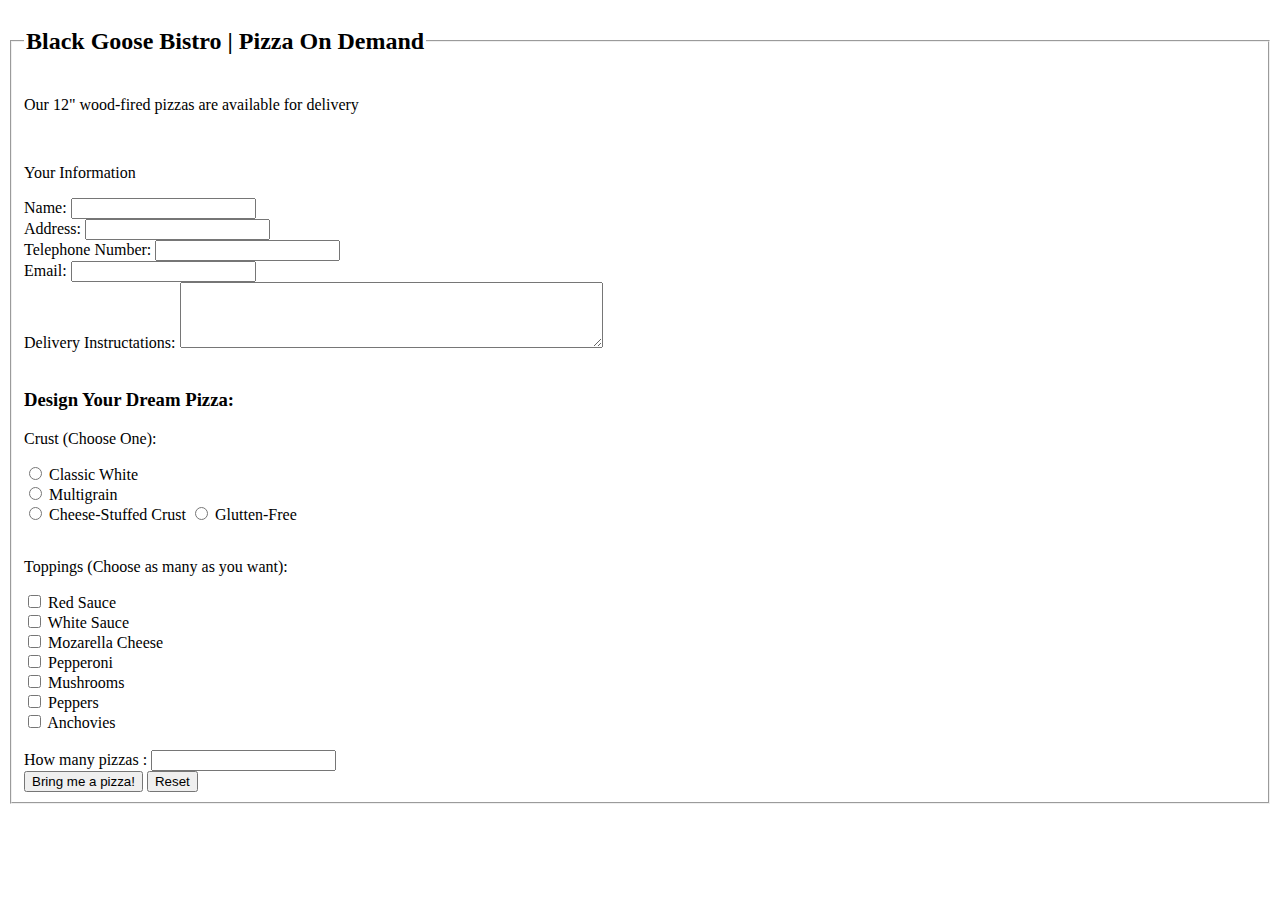
<file: praktikum 3/index.html>
<!DOCTYPE html>
<html lang="en">
<head>
    <meta charset="UTF-8">
    <meta name="viewport" content="width=device-width, initial-scale=1.0">
    <title>form pizza</title>
</head>
<body>
    <fieldset>
        <legend>
            <h2> Black Goose Bistro | Pizza On Demand</h2>
        </legend>
        <form action="tugas2.html" method="POST">
        <p>Our 12" wood-fired pizzas are available for delivery</p>

        <br>

        <p>Your Information</p>

        <label for="fname">Name:</label>
        <input type="text" id="fname">

        <br>

        <label for="address">Address:</label>
        <input type="text" id="address">

        <br>

        <label for="number">Telephone Number:</label>
        <input type="number" id="number">

        <br>

        <label for="email">Email:</label>
        <input type="email" id="email">

        <br>

        <label for="w3review">Delivery Instructations:</label>
        <textarea id="w3review" name="w3review" rows="4" cols="50"></textarea>

        <br>
        <br>

        <h3>Design Your Dream Pizza:</h3>
        <p>Crust (Choose One):</p>

        <input type="radio" id="crust1" name="crust" value="CW">
        <label for="crust1">Classic White</label><br>

        <input type="radio" id="crust2" name="crust" value="MG">
        <label for="crust2">Multigrain</label><br>

        <input type="radio" id="crust3" name="crust" value="CSC">
        <label for="crust3">Cheese-Stuffed Crust</label>

        <input type="radio" id="crust4" name="crust" value="GF">
        <label for="crust4">Glutten-Free</label><br>

        <br>

        <p>Toppings (Choose as many as you want):</p>

        <input type="checkbox" id="vehicle1" name="vehicle1" value="">
        <label for="redsauce"> Red Sauce</label><br>

        <input type="checkbox" id="vehicle2" name="vehicle2" value="Car">
        <label for="whitesauce"> White Sauce</label><br>

        <input type="checkbox" id="vehicle3" name="vehicle3" value="Boat">
        <label for="mcheese"> Mozarella Cheese</label><br>

        <input type="checkbox" id="vehicle4" name="vehicle4" value="Boat">
        <label for="Pepperoni"> Pepperoni</label><br>

        <input type="checkbox" id="vehicle4" name="vehicle4" value="Boat">
        <label for="mushrooms"> Mushrooms</label><br>

        <input type="checkbox" id="vehicle5" name="vehicle5" value="Boat">
        <label for="peppers"> Peppers</label><br>

        <input type="checkbox" id="vehicle6" name="vehicle6" value="Boat">
        <label for="anchovies"> Anchovies</label><br>

        <br>

        How many pizzas : <input type="number">

        <br>

        <input type="submit" value="Bring me a pizza!">
        <input type="reset">

    </form>

    </fieldset>

    
</body>
</html>
</file>
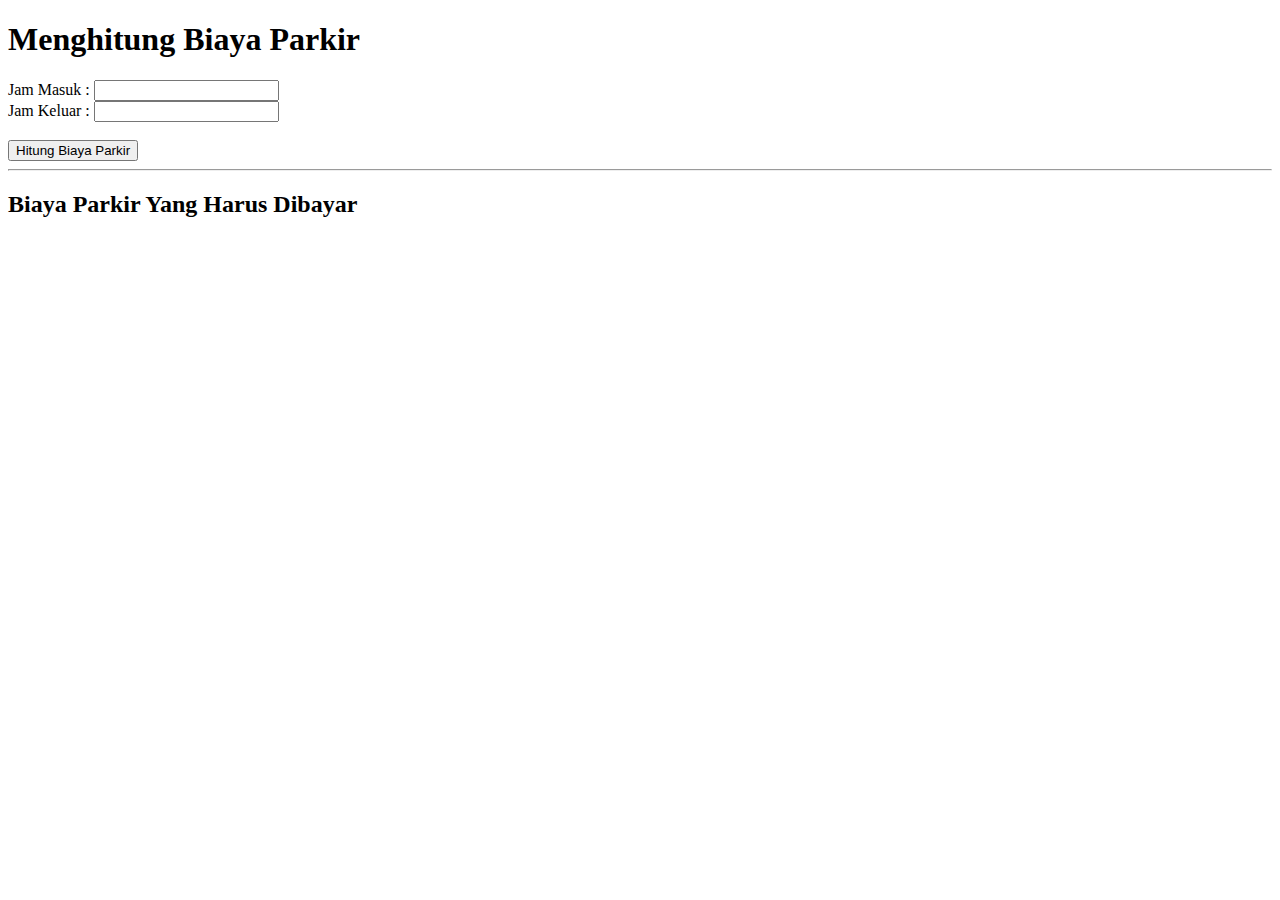
<file: praktikum11/index.html>
<!DOCTYPE html>
<html lang="en">
<head>
    <meta charset="UTF-8">
    <meta name="viewport" content="width=device-width, initial-scale=1.0">
    <title>Hitung Parkir</title>
    <script>
    function hitung_biaya(){
        const per2jam = 3000;
        const sejam = 1000;

        let masuk = document.getElementById("in").value;
        let keluar = document.getElementById("out").value;
        let selisih = keluar - masuk;
        let biaya = 0;

        if( selisih <= 2){
            biaya = per2jam;
        }
        else{
            jam_tambahan = selisih - 2;
            biaya = per2jam + (sejam*jam_tambahan);
        }

        let _hasil = document.getElementById("hasil");
        _hasil.innerHTML = biaya;
        } 
    </script>
</head>
<body>
    <h1> Menghitung Biaya Parkir</h1>
    Jam Masuk : 
    <input type="number" id="in">
    <br>
     Jam Keluar :
     <input type="number" id="out">
     <br><br>
     <button onclick="hitung_biaya()">Hitung Biaya Parkir</button>
     <br><hr>
     <h2>Biaya Parkir Yang Harus Dibayar</h2>
     <span id="hasil"></span>
</body>
</html>
</file>
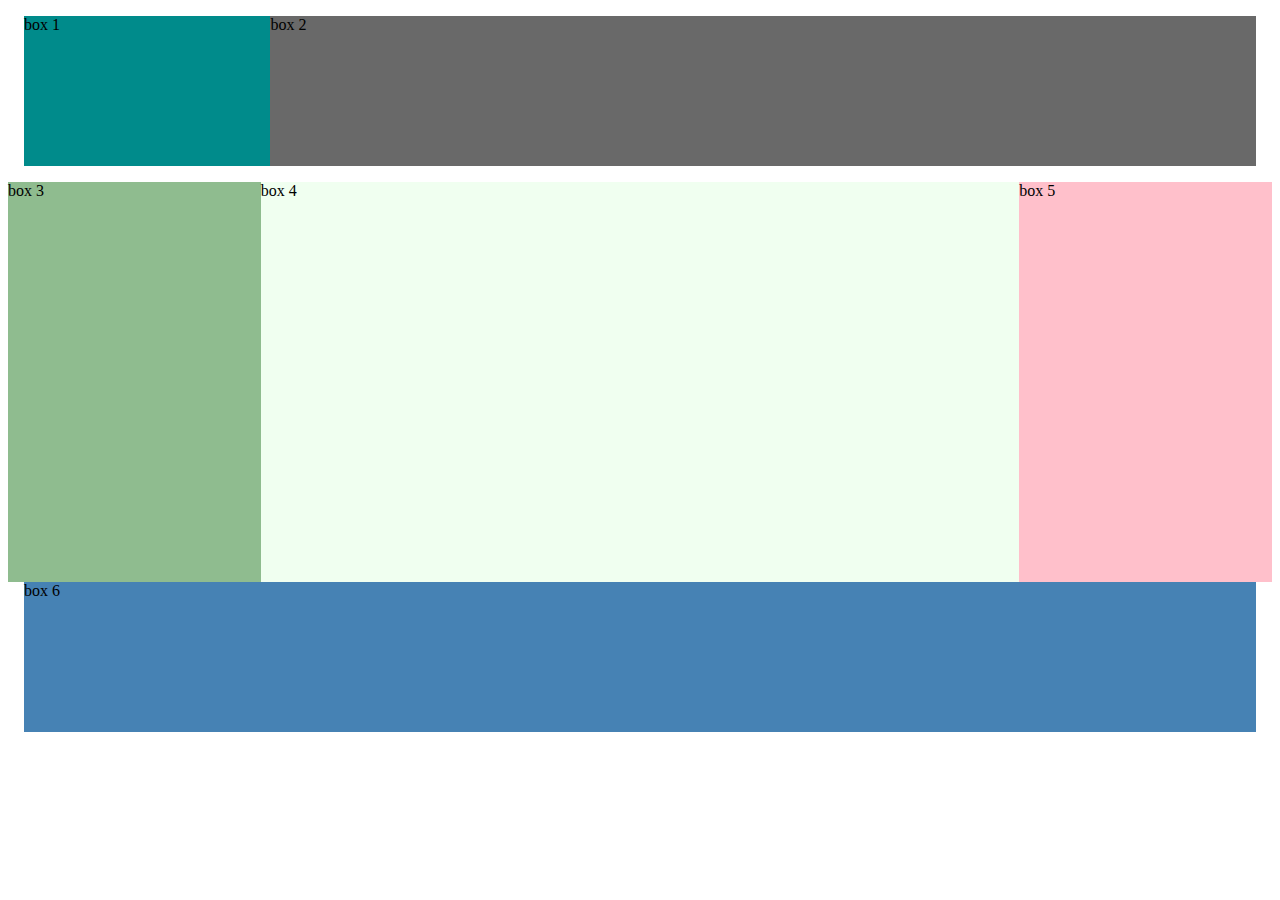
<file: praktikum7/index.html>
<!DOCTYPE html>
<html lang="en">
<head>
    <meta charset="UTF-8">
    <meta name="viewport" content="width=device-width, initial-scale=1.0">
    <title>Document</title>
    <style>
        header{
            background-color: azure;
            height: 150px;
            margin: 1em;
        }

        .main{
            background-color: bisque
            margin:1em;
        }

        footer{
            height:150px;
            margin:1em;
        }

        .box1{
            background-color: darkcyan;
            float:left;
            width:20%;
            height: 150px;
        }

        .box2{
            background-color: dimgray;
            float:left;
            width:80%;
            height:150px;
        }

        .box3{
            background-color: darkseagreen;
            float:left;
            width:20%;
            height:400px;
        }

        .box4{
            background-color: honeydew;
            float:left;
            width:60%;
            height:400px;

        }

        .box5{
            background-color: pink;
            float:left;
            width:20%;
            height:400px;
        }

        .box6{
            background-color: steelblue;
            float:left;
            width:100%;
            height:150px;
        }


    </style>
</head>
<body>
    <header>
        <div class="box1">
            box 1

        </div>
        <div class="box2">
            box 2
        </div>
        
    </header>

    <div class="main">
        <div class="box3">
            box 3
        </div>

        <div class="box4">
            box 4
        </div>

        <div class="box5">
            box 5
        </div>
    </div>

    <footer>
        <div class="box6">
            box 6
        </div>
    </footer>
    
</body>
</html>
</file>
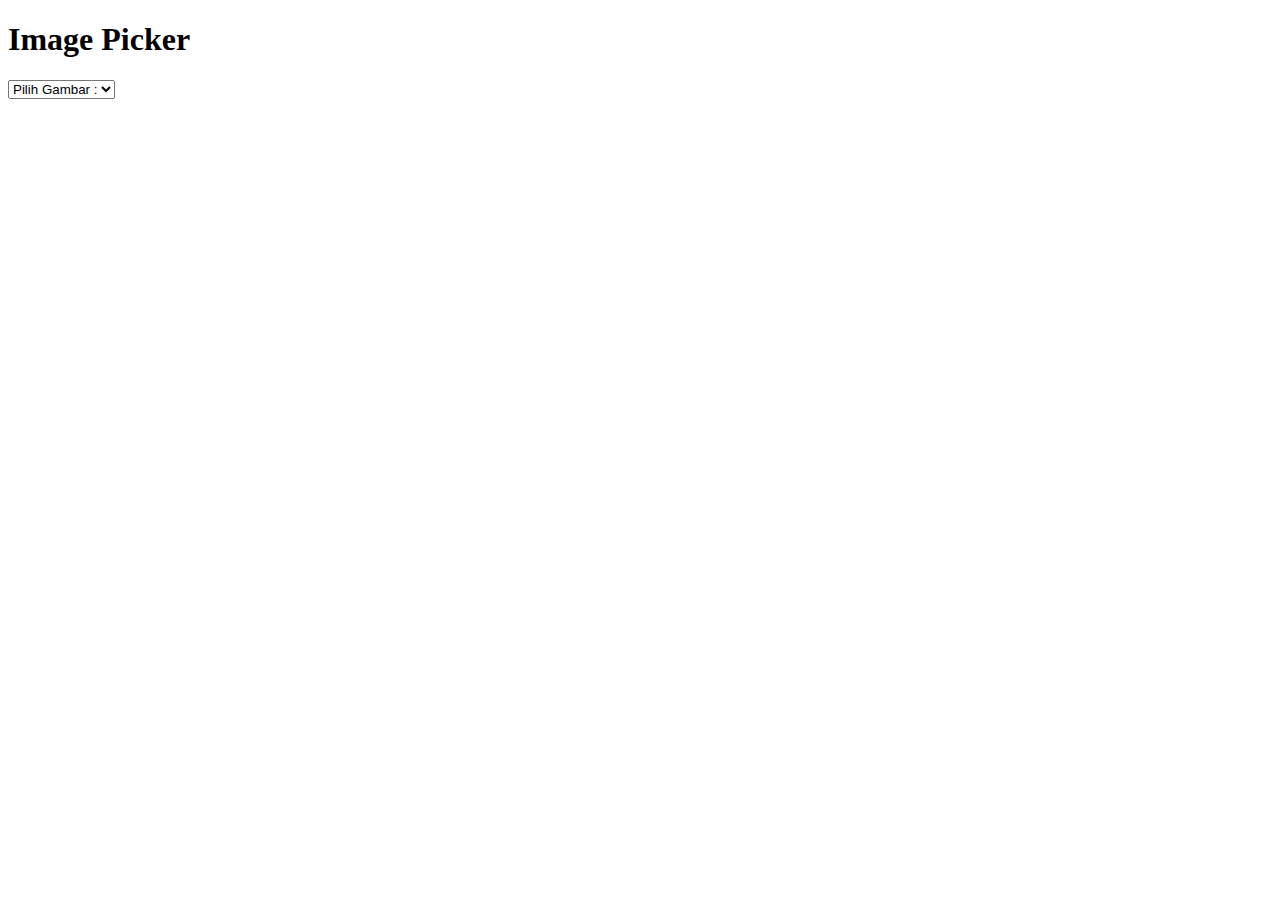
<file: praktikum12/imange-picker/index.html>
<!DOCTYPE html>
<html lang="en">
<head>
    <meta charset="UTF-8">
    <meta name="viewport" content="width=device-width, initial-scale=1.0">
    <title>Document</title>
    <script>

function image_picker(){
            const daftar_gambar = ["burung.jpg", "kelinci.png", "kucing.png"];
            let pilihan = document.getElementById("option").value;

            if( pilihan == "burung"){
                let select = daftar_gambar[0];
                document.getElementById("gambar").src = `image/${select}`;
            }

            if( pilihan == "kelinci"){
                let select = daftar_gambar[1];
                document.getElementById("gambar").src = `image/${select}`;
            }

            if( pilihan == "kucing"){
                let select = daftar_gambar[2];
                document.getElementById("gambar").src = `image/${select}`;
            }
        }

    </script>
</head>
<body>
    <h1>Image Picker</h1>

    <select name="" id="option" onchange="image_picker()">
        <option value=""> Pilih Gambar :</option>
        <option value="burung"> Burung </option>
        <option value="kelinci"> Kelinci </option>
        <option value="kucing"> Kucing </option>
    </select>

    <div class="container">
        <img id="gambar" width="500px">
    </div>
</body>
</html>
</file>
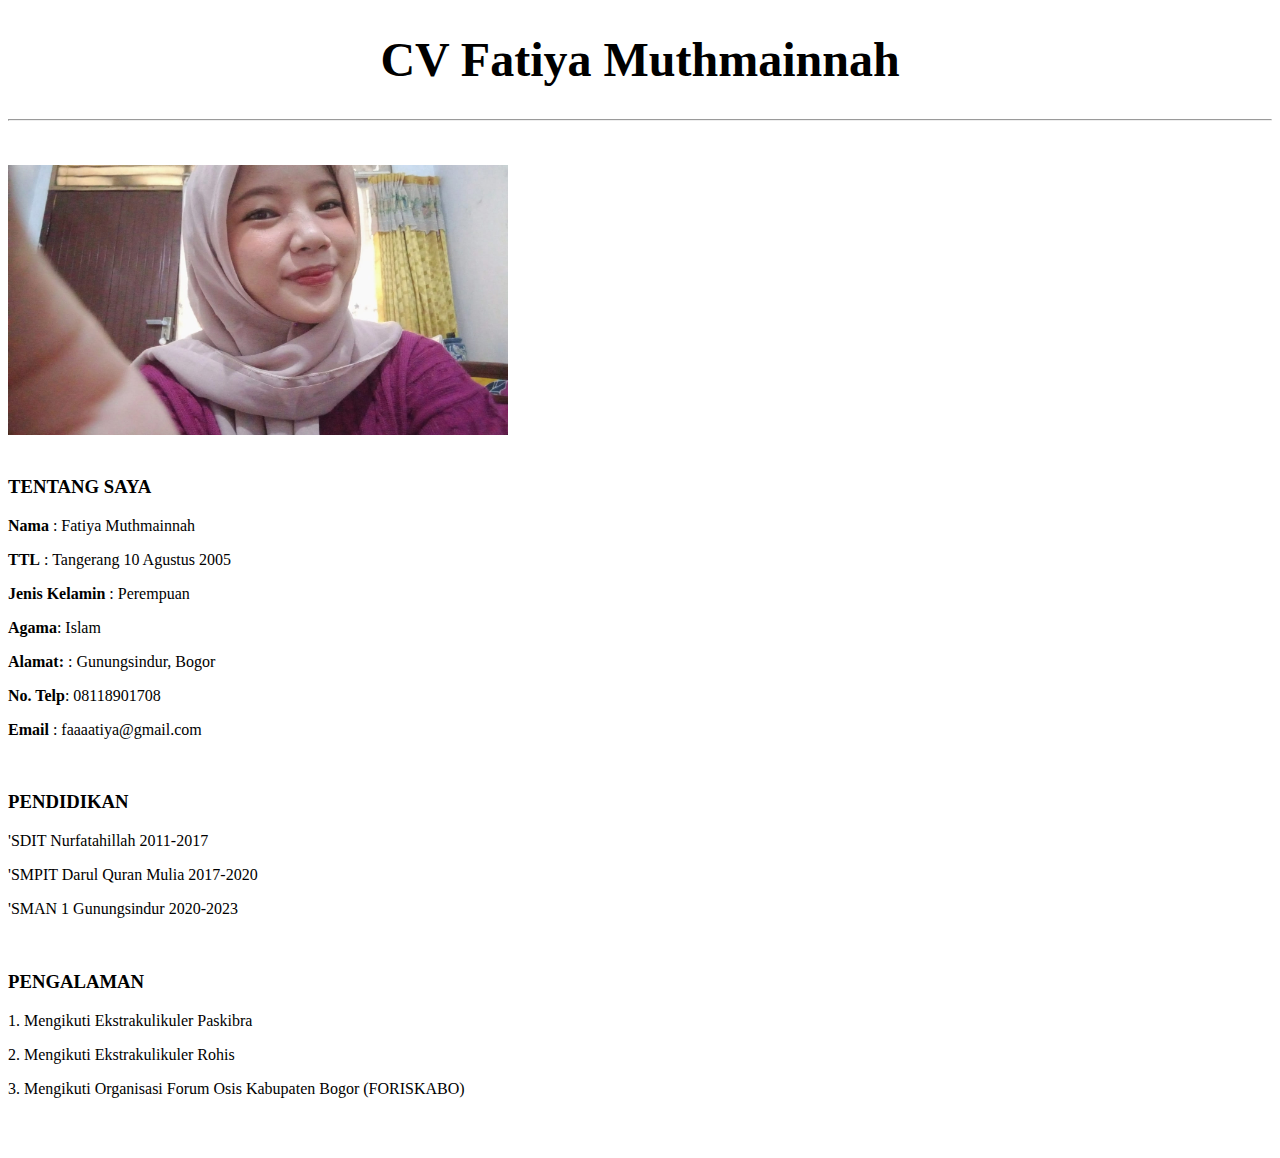
<file: fatiya/cv.html>
<!DOCTYPE html>
<html lang="en">
<head>
    <meta charset="UTF-8">
    <meta name="viewport" content="width=device-width, initial-scale=1.0">
    <title> CV Fatiya Muthmainnah</title> <h1 style="font-size:300%;"> <center>CV Fatiya Muthmainnah</center></h1>
    <p style="font-size:160%;"></p>
    <hr></hr>
    <br>
    <br>
</head>
<img src="Image.jpg" alt="foto fatiya" style="width:500px;height:270px;px;"

<body>
   <br>
   <br>
    <p><h3> TENTANG SAYA</h3></p>
    <p><b> Nama</b> : Fatiya Muthmainnah </p>
    <p><b>TTL</b> : Tangerang 10 Agustus 2005</p>
    <p><b>Jenis Kelamin</b> : Perempuan</p>
    <p><b>Agama</b>: Islam</p>
    <p><b>Alamat:</b> : Gunungsindur, Bogor</p>
    <p><b>No. Telp</b>: 08118901708
        <p><b>Email</b> : faaaatiya@gmail.com</p>

 <br>
 <p> <h3>PENDIDIKAN</h3></p>   
 <P>'SDIT Nurfatahillah 2011-2017</P>
 <p>'SMPIT Darul Quran Mulia 2017-2020</p>
 <p>'SMAN 1 Gunungsindur 2020-2023</p>

 <br>
 <p><h3>PENGALAMAN</h3></p>
     <P> 1. Mengikuti Ekstrakulikuler Paskibra </P>
     <p> 2. Mengikuti Ekstrakulikuler Rohis</p>
     <p> 3. Mengikuti Organisasi Forum Osis Kabupaten Bogor (FORISKABO) </p>
 <br> 
 <br> 
</body>

</html>
</file>
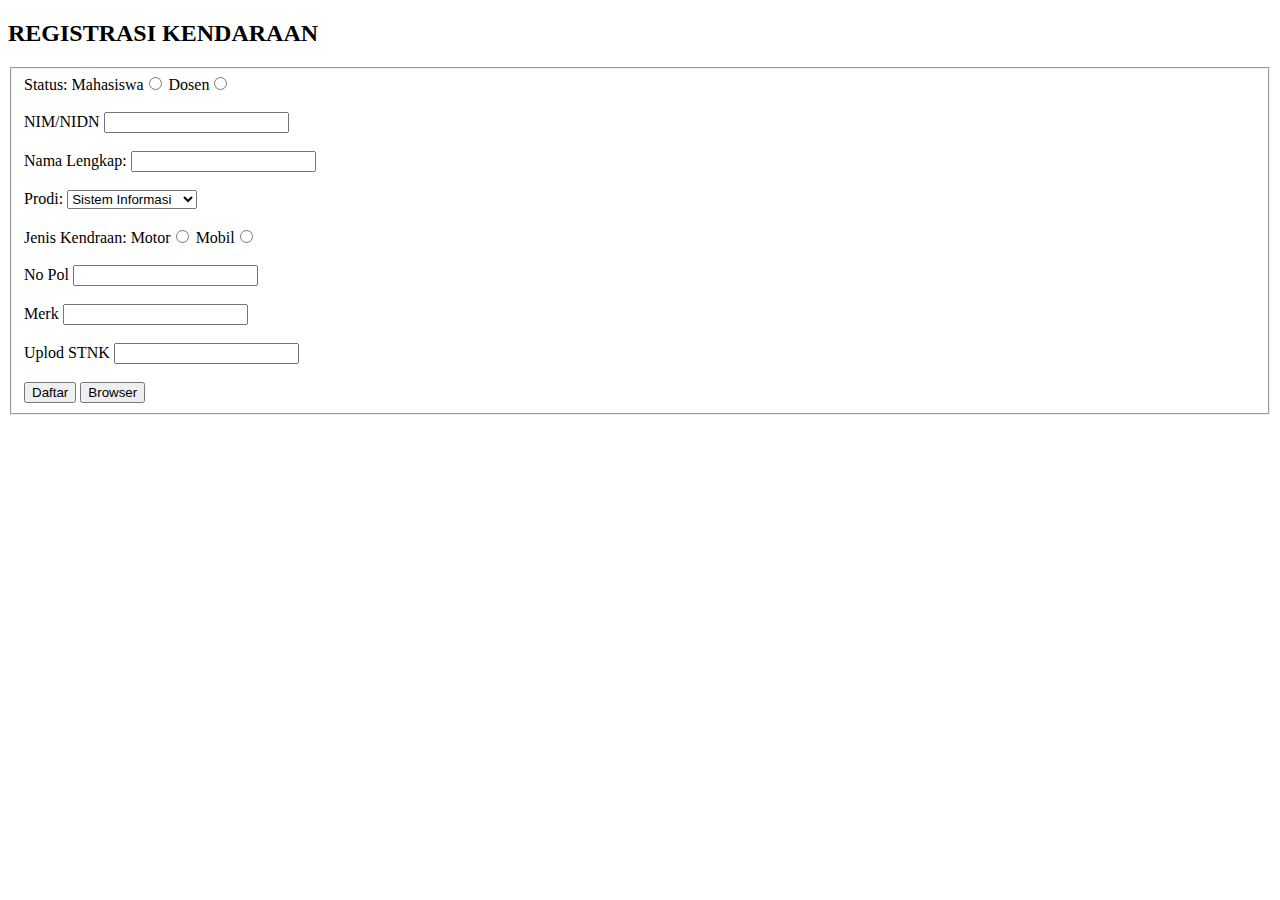
<file: fatiya_muthmainnah_0110123142_UTSFORM12/ujian.html>
<!DOCTYPE html>
<html lang="en">
<head>
    <meta charset="UTF-8">
    <meta name="viewport" content="width=device-width, initial-scale=1.0">
    <title>Document</title>
</head>
<h2>REGISTRASI KENDARAAN</h2>
<fieldset>
<body>
    <div class="form-container">
        <form method="post" action="">
            <tr>
                Status: <td class="tm">Mahasiswa<input type="radio"></td>
                <td class="tm">Dosen<input type="radio"></td>
            </tr>
            <br>

            <br>

            <div class="form-group">
                <label for="nim">NIM/NIDN</label>
                <input type="text" id="nim" name="nim/nidn">
            </div>

            <br>

            <div class="form-group">
                <label for="nama">Nama Lengkap:</label>
                <input type="text" id="nama" name="nama">
            </div>

            <br>

            <div class="form-group">
                <label for="Prodi">Prodi:</label>
                <select name="prodi" id="prodi">
                    <option value="Aktif">Sistem Informasi</option>
                    <option value="Tidak Aktif">Teknik Informatika</option>
                    <option value="Tidak Aktif">Bisnis Digital</option>
                </select>
            </div>

            <br>

            <tr>
                Jenis Kendraan: <td class="tm">Motor<input type="radio"></td>
                <td class="tm">Mobil<input type="radio"></td>
            </tr>
            <br>
            <br>

            <div class="form-group">
                <label for="nopol">No Pol</label>
                <input type="nopol" id="nopol" name="nopol">
            </div>

            <br>

            <div class="form-group">
                <label for="merk">Merk</label>
                <input type="merk" id="merk" name="merk">
            </div>

            <br>

            <div class="form-group">
                <label for="uplod">Uplod STNK</label>
                <input type="uplod" id="uplod" name="uplod">
            </div>

            <br>

            <div class="form-group">
                <div class="button-container">
                    <button type="daftar">Daftar</button>
                    <button type="browser"> Browser</button>
                </div>
            </div>
        </form>
    </div>
</fieldset>
</body>
</html>
</file>
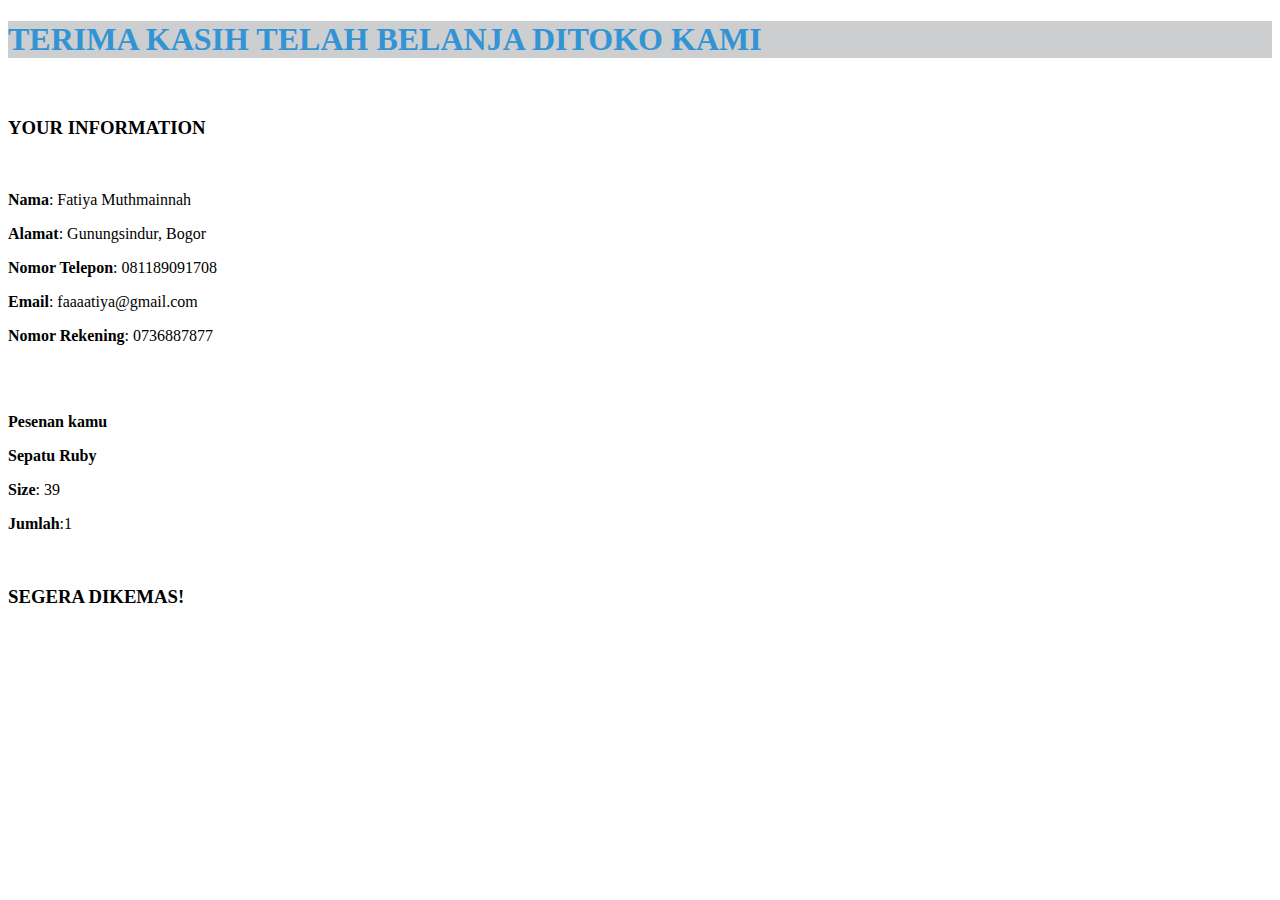
<file: praktikum 3/hasil.html>
<!DOCTYPE html>
<html lang="en">
<head>
    <meta charset="UTF-8">
    <meta name="viewport" content="width=device-width, initial-scale=1.0">
    <title>Hail pembelian</title> 
</head>
<body>
    <h1 style="color:rgb(50, 148, 213);background-color:rgb(204, 206, 208);"> TERIMA KASIH TELAH BELANJA DITOKO KAMI</h1>
    <br>
    <p><b><h3>YOUR INFORMATION</h3></b></p>
    <br>
    <p><b>Nama</b>: Fatiya Muthmainnah</p>
    <p><b>Alamat</b>: Gunungsindur, Bogor</p>
    <p><b>Nomor Telepon</b>: 081189091708</p>
    <p><b>Email</b>: faaaatiya@gmail.com</p>
    <p><b>Nomor Rekening</b>: 0736887877</p>
    <br>
    <br>
    <p><b>Pesenan kamu</b></p>
    <p><b>Sepatu Ruby</b></p>
    <p><b>Size</b>: 39</p>
    <p><b>Jumlah</b>:1</p>
    <br>
    <h3>SEGERA DIKEMAS!</h3>

    <tr></tr>

</body>
</html>
</file>
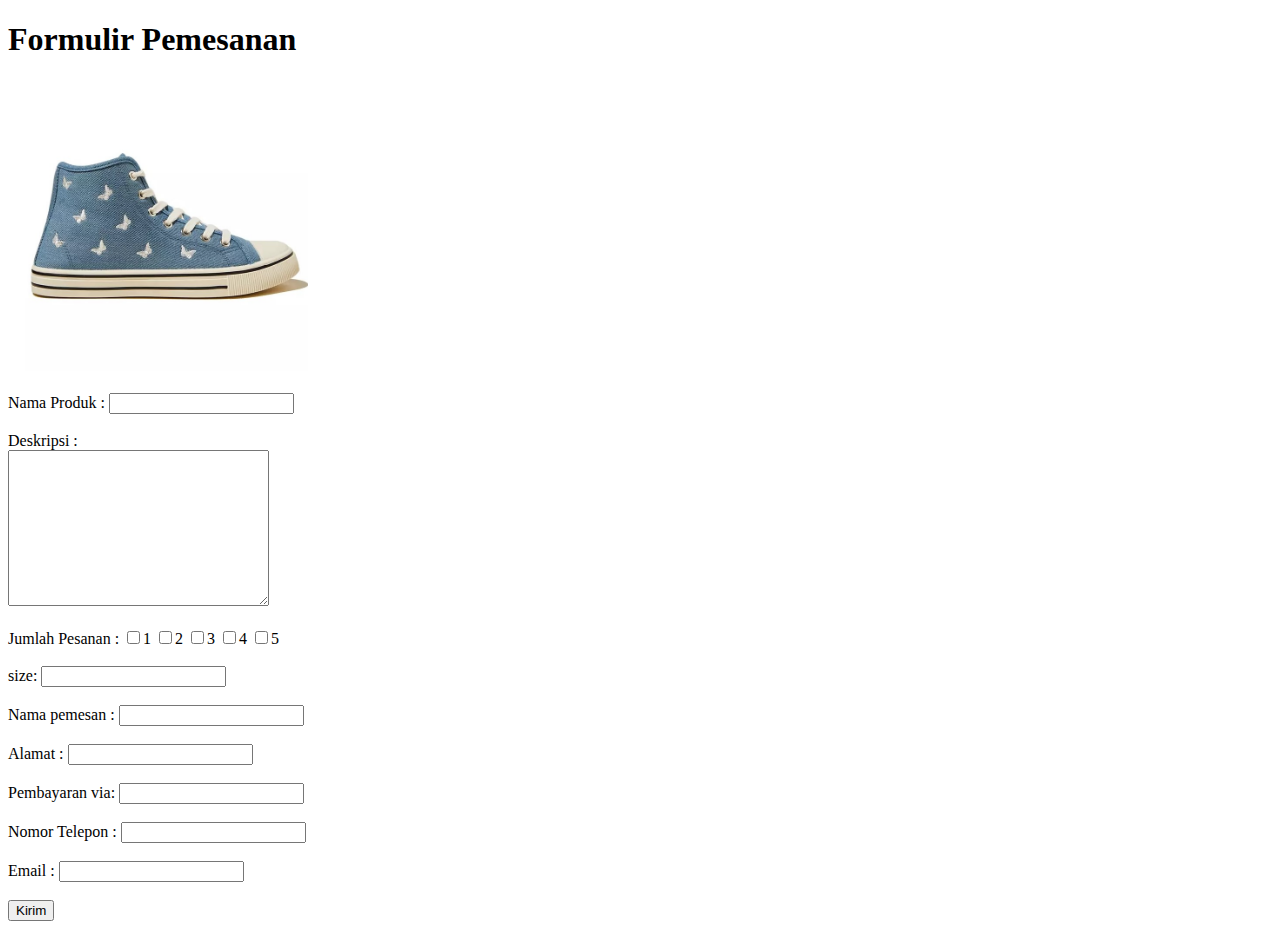
<file: praktikum 3/pesanbarang.html>
<!DOCTYPE html>
<html lang="en">
<head>
    <meta charset="UTF-8">
    <meta name="viewport" content="width=device-width, initial-scale=1.0">
    <title>Form Pemesanan</title>
</head>

<body>
    <h1>Formulir Pemesanan</h1>
    <form action="hasil.html">
        <img src="sepatu ruby.jpg" alt="" width="300">
    <br>
    <br>

    
    <label for="nama">Nama Produk :</label>
    <input type="text">
    <br>
    <br>

    <label for="Deskripsi">Deskripsi :</label>
    <br>
    <textarea cols="30" rows="10"></textarea>
    <br>
    <br>

    <label for="jumlah">Jumlah Pesanan :</label>
    <input type="checkbox" />1
    <input type="checkbox" />2
    <input type="checkbox" />3
    <input type="checkbox" />4
    <input type="checkbox" />5
    <br>
    <br>
    <label for="size">size:</label>
        <input type="size" id="size">
    <br>
    <br>
    <label for="nmpesenan">Nama pemesan :</label>
    <input type="nmpesenan">
    <br>
    <br>

    <label for="alamat">Alamat :</label>
    <input type="alamat">
    <br>
    <br>

    <label for="pvia">Pembayaran via:</label>
    <input type="pvia">

    <br>
    <br>

    <label for="notlp">Nomor Telepon :</label>
    <input type="number">

    <br>
    <br>

    <label for="email">Email :</label>
    <input type="email">

    <br>
    <br>

    <input type="submit" value="Kirim">
    </form>
</body>
</html>
</file>
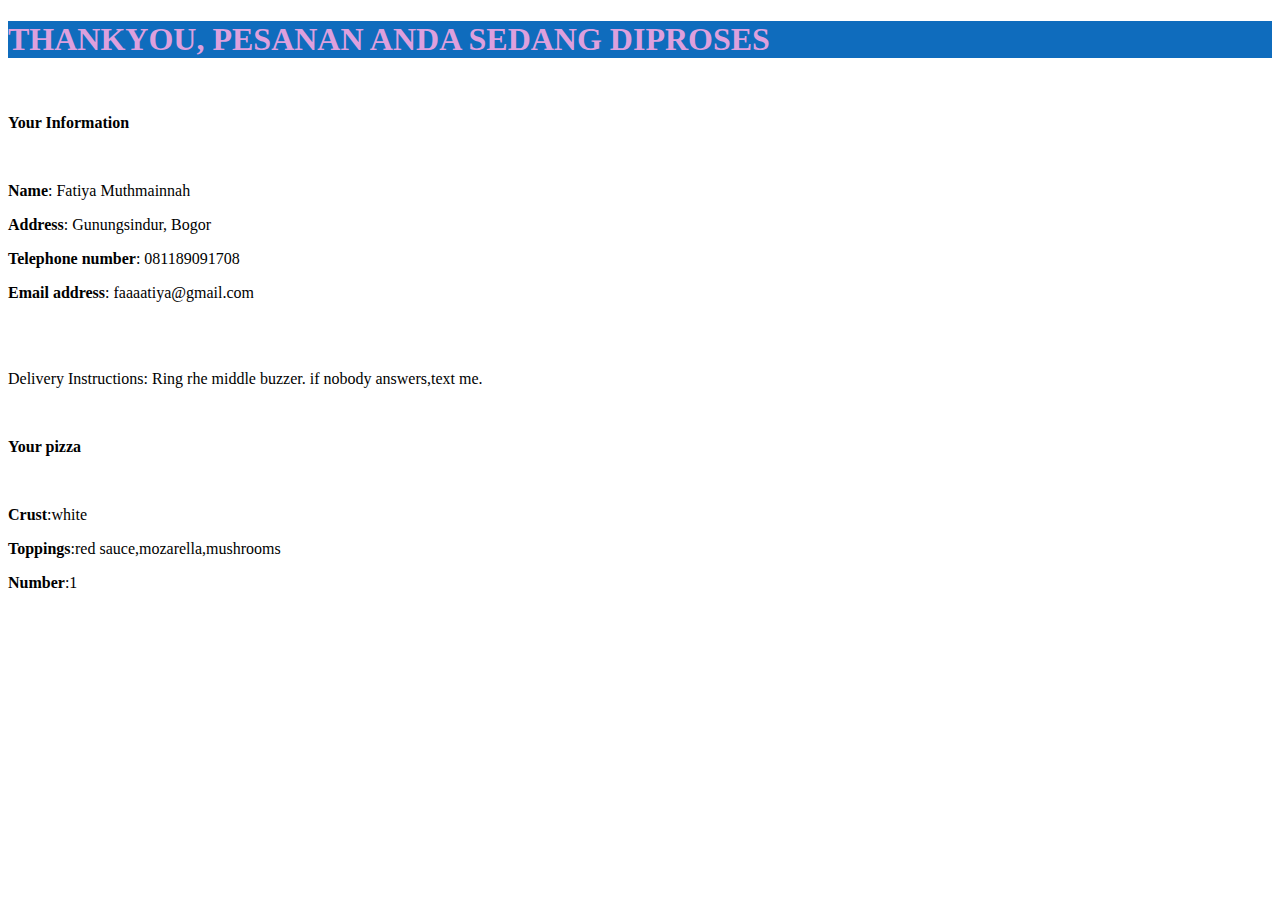
<file: praktikum 3/tugas2.html>
<!DOCTYPE html>
<html lang="en">
<head>
    <meta charset="UTF-8">
    <meta name="viewport" content="width=device-width, initial-scale=1.0">
    <title>Hasil</title>
</head>
<body>
    <h1 style="color:plum;background-color:rgb(15, 108, 189);"> THANKYOU, PESANAN ANDA SEDANG DIPROSES</h1>
    <br>
    <p><b>Your Information</b></p>
    <br>
    <p><b>Name</b>: Fatiya Muthmainnah</p>
    <p><b>Address</b>: Gunungsindur, Bogor</p>
    <p><b>Telephone number</b>: 081189091708</p>
    <p><b>Email address</b>: faaaatiya@gmail.com</p>
    <br>
    <br>
    <p>Delivery Instructions: Ring rhe middle buzzer. if nobody answers,text me.</p>
    <br>
    <p><b>Your pizza</b></p>
    <br>
    <p><b>Crust</b>:white</p>
    <p><b>Toppings</b>:red sauce,mozarella,mushrooms</p>
    <p><b>Number</b>:1</p>

    <tr></tr>

</body> 
</html>
</file>
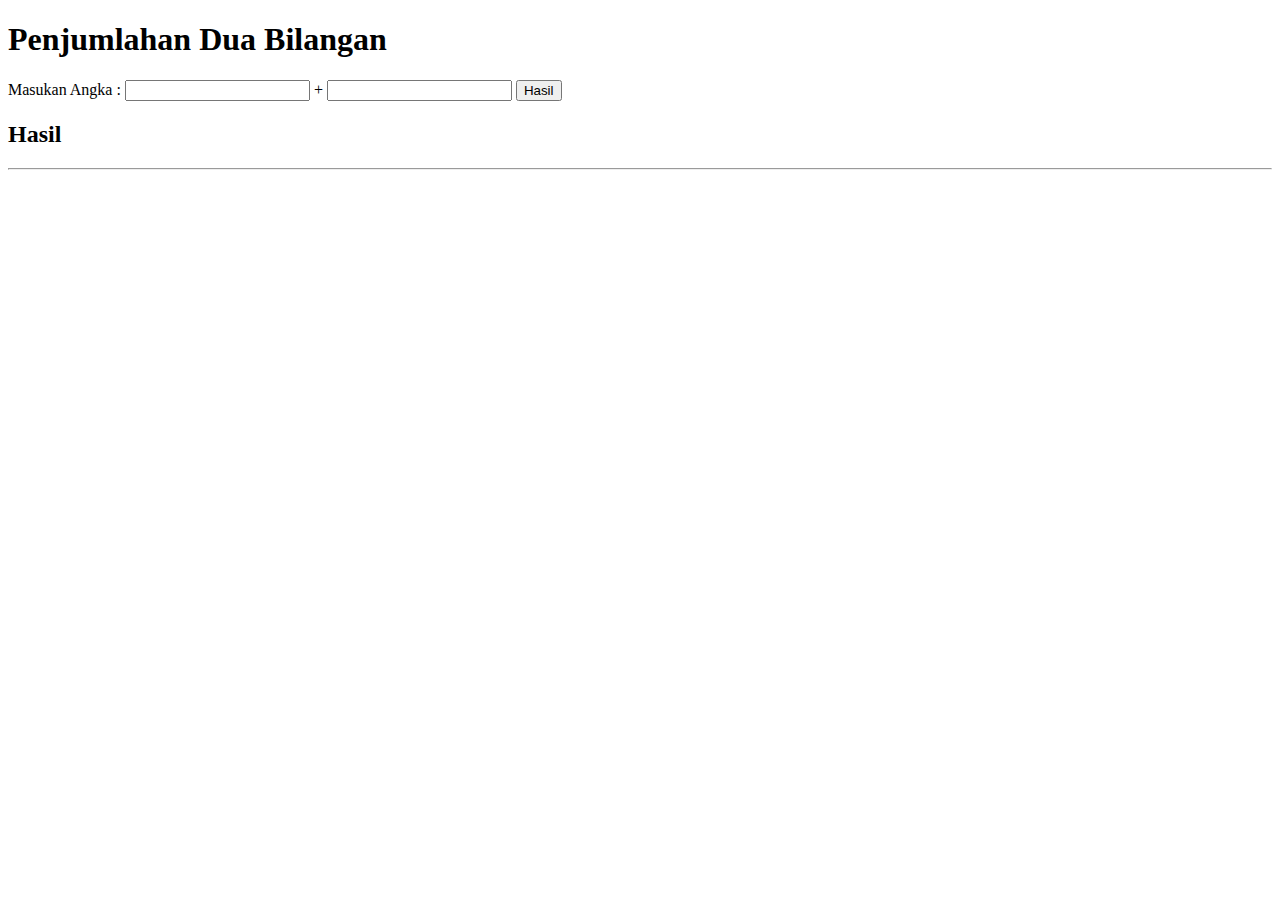
<file: praktikum11/jumlah.html>
<!DOCTYPE html>
<html lang="en">
<head>
    <meta charset="UTF-8">
    <meta name="viewport" content="width=device-width, initial-scale=1.0">
    <title>Document</title>
    <script>
        
        function jumlah(){
            let Angka1 = document. getElementById("angka1").value ;
            let Angka2 = document. getElementById("angka2").value ;
            console.log(   parseInt(angka1) + parseInt(angka2)   );

            let area_hasil = document. getElementById("hasil");
            area_hasil.innerHTML = parseInt(Angka1) + parseInt(Angka2);
        }

    </script>
</head>
<body>
    <h1>Penjumlahan Dua Bilangan</h1>
    Masukan Angka :

    <input type="number" value="" id="angka1">

    +

    <input type="number" value="" id="angka2">

    <button onclick="jumlah()">Hasil</button>

    <br>

    <h2>Hasil</h2>
    <span id="hasil"></span>
    <hr>
</body>
</html>
</file>
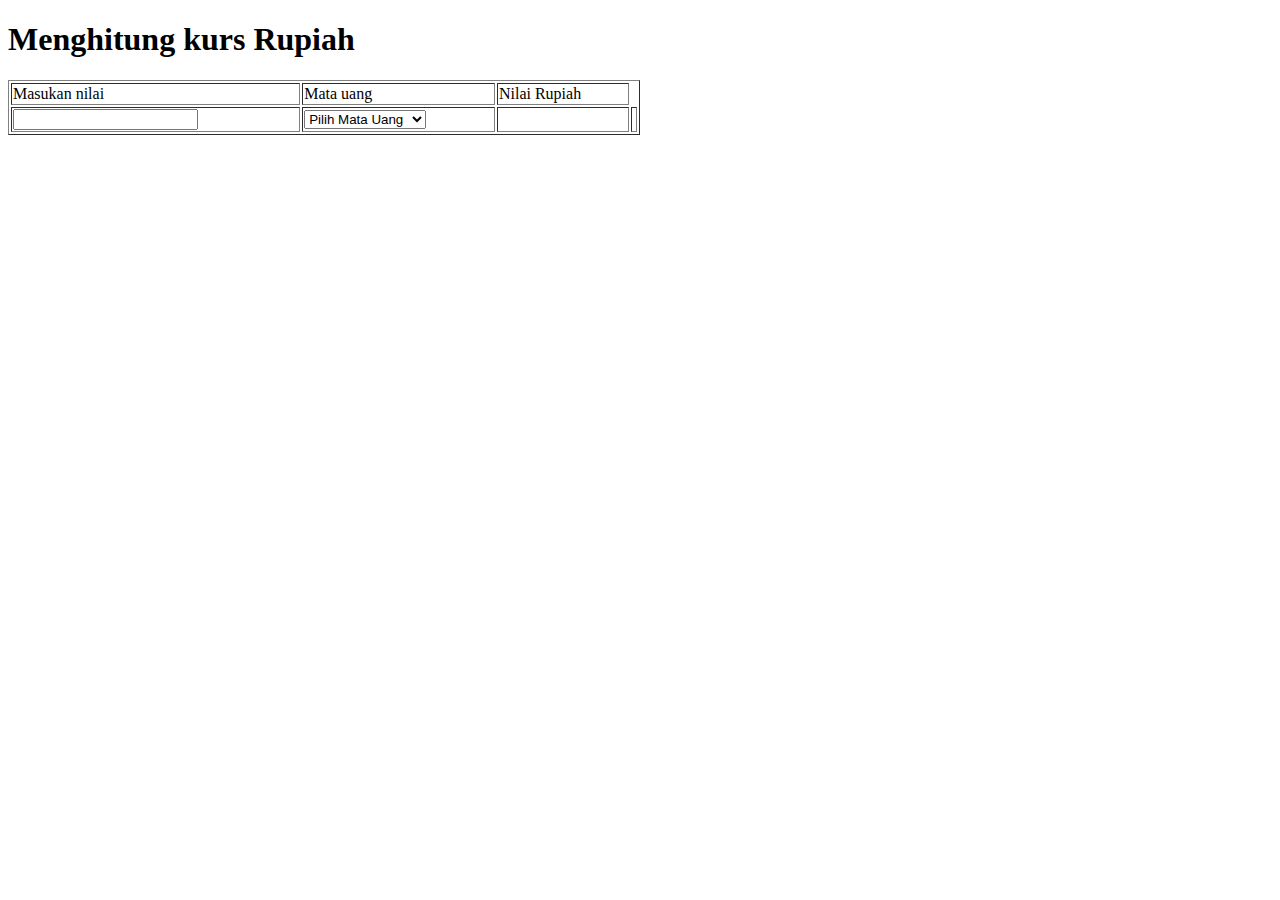
<file: praktikum11/rupiah.html>
<!DOCTYPE html>
<html lang="en">
<head>
    <meta charset="UTF-8">
    <meta name="viewport" content="width=device-width, initial-scale=1.0">
    <title>Document</title>
</head>
<script>
    function kalkulator(){
        let input = document.getElementById("inputan").value;
        let mata_uang = document.getElementById("matauang").value;

        let area_hasil = document.getElementById("hasil");
        area_hasil.innerHTML = input * mata_uang
    }
</script>
<body>
    <h1>Menghitung kurs Rupiah</h1> 

    <table style="width: 50%;" border="1">
     <tr>
         <td>Masukan nilai</td>
         <td>Mata uang</td>
         <td>Nilai Rupiah</td>
     </tr>
 
     <tr>
         <td>
             <input type="number" id="inputan" onchange="kalkulator()">
         </td>
         <td>
             <select name="" id="matauang" onchange="kalkulator()">
                 <option value=""> Pilih Mata Uang</option>
                 <option value="14650">Dollar US</option>
                 <option value="9999">Dollar Singapure</option>
                 <option value="16816">Euro</option>
                 <option value="3329">Ringgit</option>
             </select>
         </td>
         <td>
             <p id="hasil"></p>
         <td>  

</body>
</html>
</file>
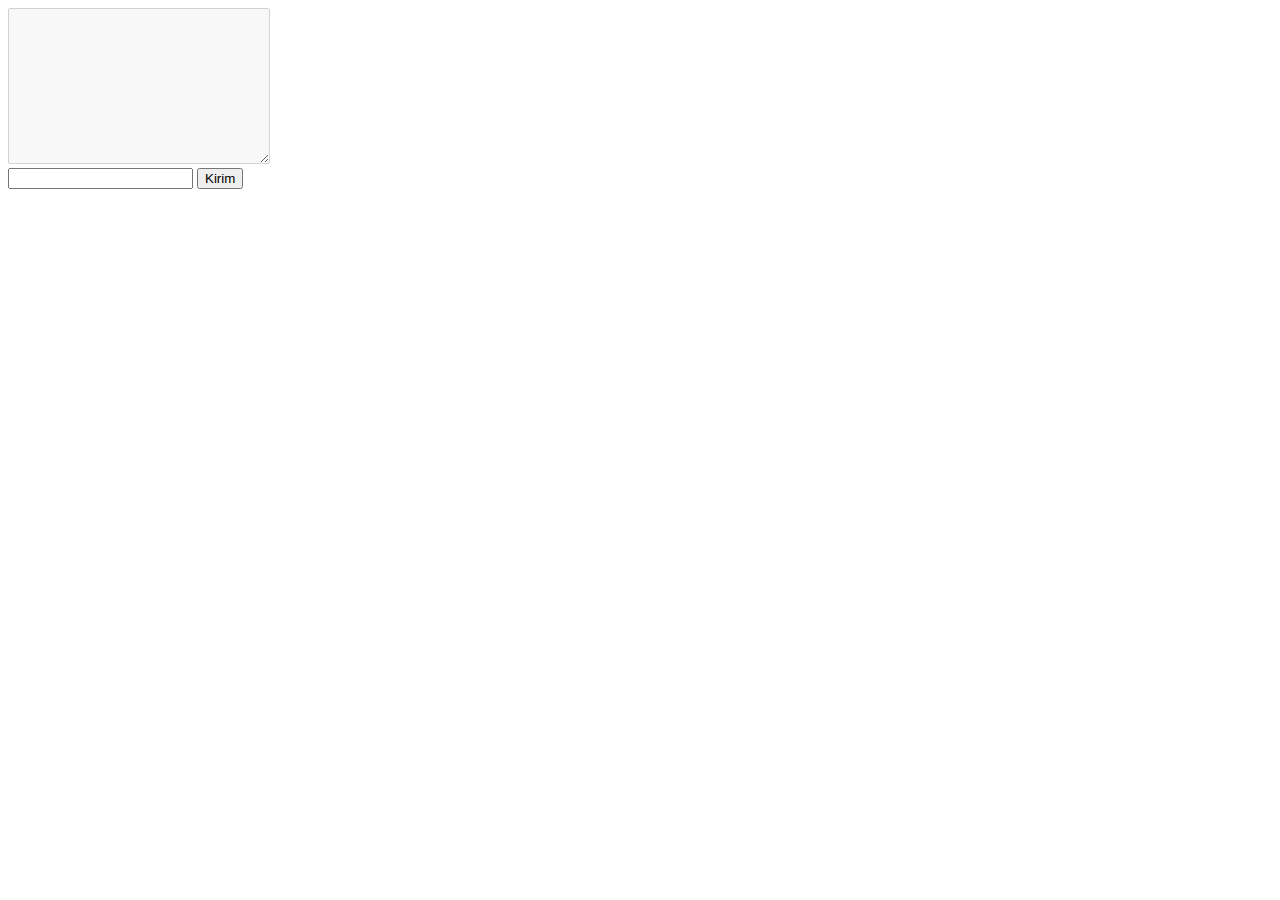
<file: praktikum12/chat.html>
<!DOCTYPE html>
<html lang="en">
<head>
    <meta charset="UTF-8">
    <meta name="viewport" content="width=device-width, initial-scale=1.0">
    <title>ChatBox</title>
</head>
<body>
    <textarea name="tampil" class="tampil" cols="30" rows="10" disabled></textarea>
    <br>
    <input type="text" class="input">
    <button class="kirim" onclick="chat()">Kirim</button>
</body>
<script>
    var input = document.querySelector(".input");
    var tampil = document.querySelector(".tampil");
    
    function chat(){
        tampil.innerHTML = tampil.innerHTML + "Pesan : " + input.value + "\n"; input.value="";
    }
</script>
</html>
</file>
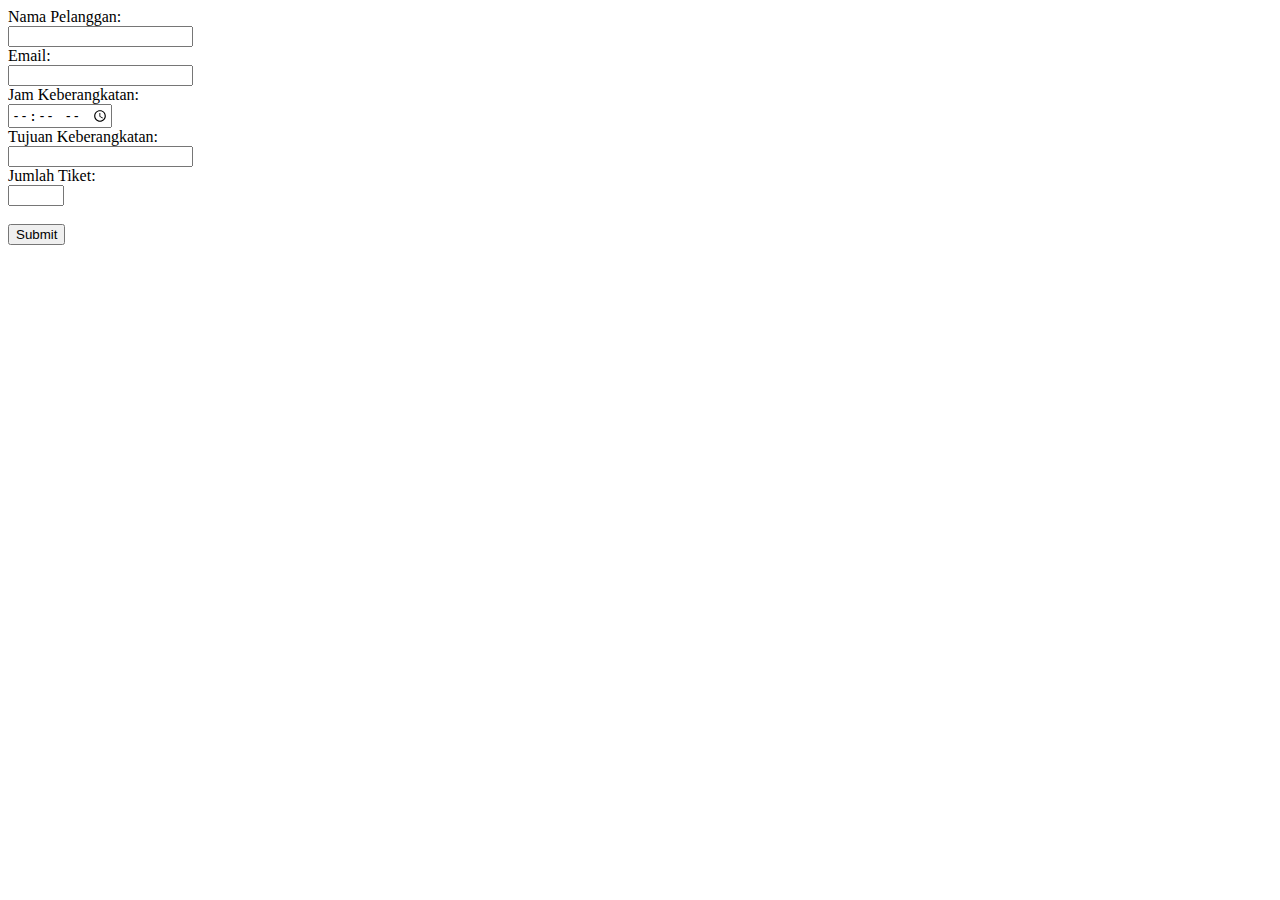
<file: praktikum12/form.html>
<!DOCTYPE html>
<html lang="en">
<head>
    <meta charset="UTF-8">
    <meta http-equiv="X-UA-Compatible" content="IE=edge">
    <meta name="viewport" content="width=device-width, initial-scale=1.0">
<title>Form</title>
</head>
<body>
    <form id="formValidation">
        <label for="namaPelanggan">Nama Pelanggan:</label><br>
        <input type="text" id="namaPelanggan" name="namaPelanggan" maxlength="30"><br>
        <label for="email">Email:</label><br>
        <input type="email" id="email" name="email"><br>
        <label for="jamKeberangkatan">Jam Keberangkatan:</label><br>
        <input type="time" id="jamKeberangkatan" name="jamKeberangkatan"><br>
        <label for="tujuanKeberangkatan">Tujuan Keberangkatan:</label><br>
        <input type="text" id="tujuanKeberangkatan" name="tujuanKeberangkatan"><br>
        <label for="jumlahTiket">Jumlah Tiket:</label><br>
        <input type="number" id="jumlahTiket" name="jumlahTiket" min="1" max="10"><br><br>
        <input type="submit" value="Submit">
    </form> 
    
    <script>
        const form = document.getElementById('formValidation');
        form.addEventListener('submit', (event) => {
        event.preventDefault();
    
        const namaPelanggan = form.namaPelanggan.value;
        const email = form.email.value;
        const jamKeberangkatan = form.jamKeberangkatan.value;
        const tujuanKeberangkatan = form.tujuanKeberangkatan.value;
        const jumlahTiket = form.jumlahTiket.value;
    
        // Validasi nama pelanggan
        if (!namaPelanggan) {
            const errorMessage = document.createElement('div');
            errorMessage.innerHTML = 'Nama pelanggan harus diisi';
            errorMessage.style.color = 'red';

            const checkErr = form.namaPelanggan.parentNode.querySelector('div');
            if (!checkErr) {
            form.namaPelanggan.parentNode.insertBefore(errorMessage, form.namaPelanggan.nextSibling);
            form.namaPelanggan.focus();
            setTimeout(() => {
                errorMessage.remove();
            }, 2500);
            }
            return;
        }
    
        // Validasi email
        if (!email) {
            const errorMessage = document.createElement('div');
            errorMessage.innerHTML = 'Email jangan lupa diisi';
            errorMessage.style.color = 'red';

            const checkErr = form.email.parentNode.querySelector('div');
            if (!checkErr) {
            form.email.parentNode.insertBefore(errorMessage, form.email.nextSibling);
            form.email.focus();
            setTimeout(() => {
                errorMessage.remove();
            }, 2500);
            }
            return;
        }
    
        // Validasi jam keberangkatan
        if (!jamKeberangkatan) {
            const errorMessage = document.createElement('div');
            errorMessage.innerHTML = 'Isi Jam Keberangkatan';
            errorMessage.style.color = 'red';

            const checkErr = form.jamKeberangkatan.parentNode.querySelector('div');
            if (!checkErr) {
            form.jamKeberangkatan.parentNode.insertBefore(errorMessage, form.jamKeberangkatan.nextSibling);
            form.jamKeberangkatan.focus();
            setTimeout(() => {
                errorMessage.remove();
            }, 2500);
            }
            return;
        }
    
        // Validasi tujuan keberangkatan
        if (!tujuanKeberangkatan) {
            const errorMessage = document.createElement('div');
            errorMessage.innerHTML = 'Isi Tujuan Keberangkatan';
            errorMessage.style.color = 'red';

            const checkErr = form.tujuanKeberangkatan.parentNode.querySelector('div');
            if (!checkErr) {
            form.tujuanKeberangkatan.parentNode.insertBefore(errorMessage, form.tujuanKeberangkatan.nextSibling);
            form.tujuanKeberangkatan.focus();
            setTimeout(() => {
                errorMessage.remove();
            }, 2500);
            }

            return;
        }
    
        // Validasi jumlah tiket
        if (!jumlahTiket || jumlahTiket < 1 || jumlahTiket > 10) {
            const errorMessage = document.createElement('div');
            errorMessage.innerHTML = 'Isi Jumlah Tiket dengan bilangan bulat antara 1-10';
            errorMessage.style.color = 'red';

            const checkErr = form.jumlahTiket.parentNode.querySelector('div');
            if (!checkErr) {
            form.jumlahTiket.parentNode.insertBefore(errorMessage, form.jumlahTiket.nextSibling);
            form.jumlahTiket.focus();
            setTimeout(() => {
                errorMessage.remove();
            }, 2500);
            }

            return;
        }
    
        // Tampilkan data yang telah diinput oleh pengguna
        const formData = `
            Nama Pelanggan: ${namaPelanggan}
            Email: ${email}
            Jam Keberangkatan: ${jamKeberangkatan}
            Tujuan Keberangkatan: ${tujuanKeberangkatan}
            Jumlah Tiket: ${jumlahTiket}
        `;
    
        document.body.innerHTML += <pre>${formData}</pre>;
    
        // Tampilkan pesan sukses
        alert('Data telah berhasil dikirim');
        });
    </script>
</body>
</html>
</file>
